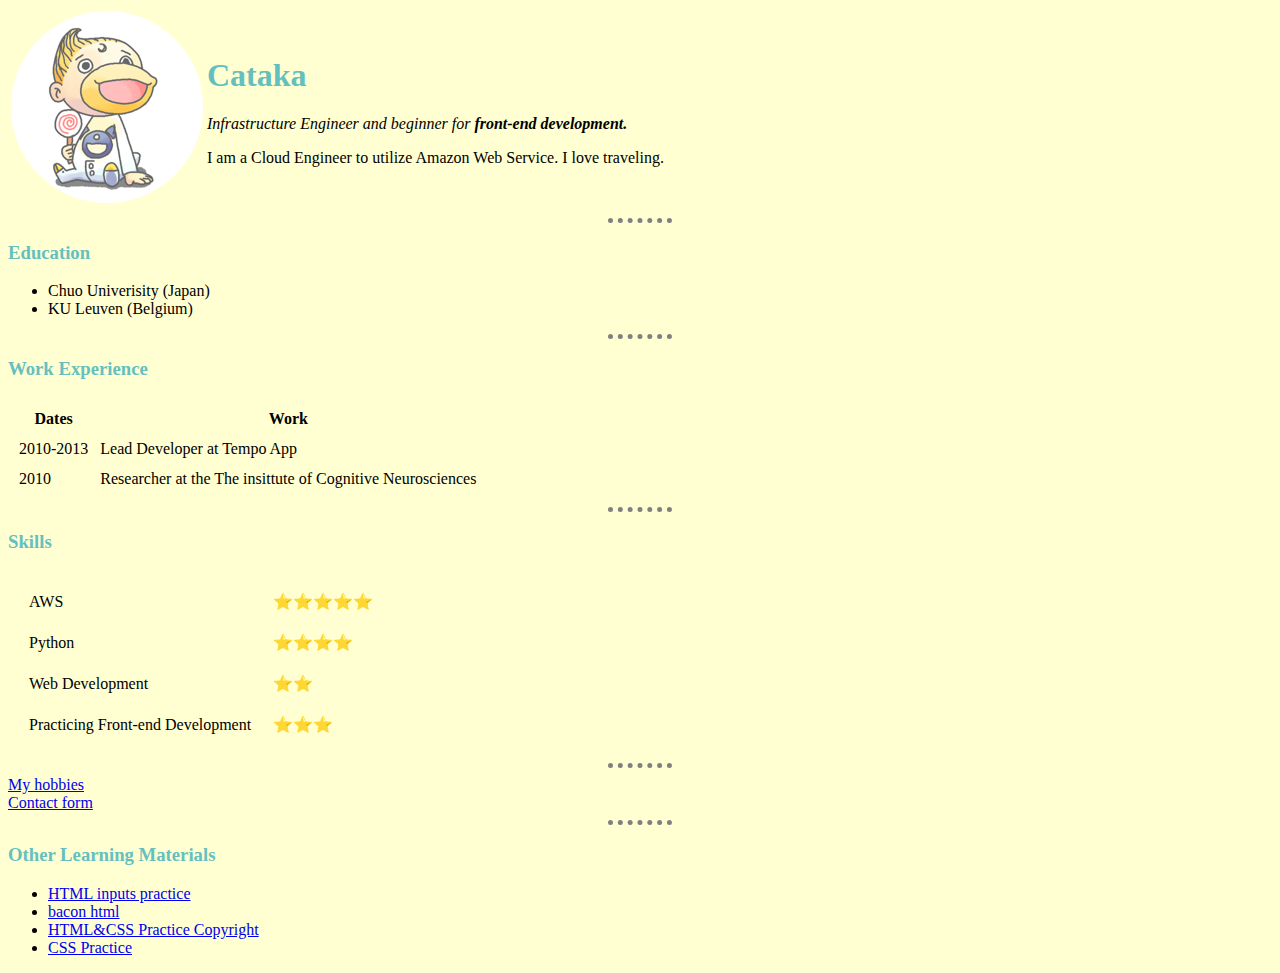
<file: index.html>
<!DOCTYPE html>
<html>
    <head>
        <meta charset="UTF-8">
        <title>Cataka's Personal Site</title>
        <!-- CSS to adopt the whole hr element with color in index.html as the internal css
        <style>
        </style> -->
        <!-- CSS to refer to the external css files here -->
        <link rel="stylesheet" href="./css/styles.css">
    </head>
    <body>
        <table cellspacint="20">
            <tr>
                <td><img src="./images/IMG_0232.png" alt="Takamitsu profile picture"></td>
                <td><h1>Cataka</h1><p><em>Infrastructure Engineer and beginner for <strong> front-end development.</strong></em></p>
                <p>I am a Cloud Engineer to utilize Amazon Web Service. I love traveling.</p>
                </td>
            </tr>
        </table>
       <hr>
       <h3>Education</h3>
       <ul>
        <li>Chuo Univerisity (Japan)</li>
        <li>KU Leuven (Belgium)</li>
       </ul>
       <hr>
       <!-- Creating Table Here -->
       <h3>Work Experience</h3>
       <table cellspacing="10">
        <thead>
            <tr>
                <th>Dates</th>
                <th>Work</th>
            </tr>
        </thead>
        <tbody>
        <tr>
            <td>2010-2013</td>
            <td>Lead Developer at Tempo App</td>
        </tr>
        <tr>
            <td>2010</td>
            <td>Researcher at the The insittute of Cognitive Neurosciences</td>
        </tr>
        </tbody>
        <tfoot>

        </tfoot>
       </table>
       <hr>
       <!-- Creating Table Division -->
       <h3>Skills</h3>
       <table cellspacing="20">
        <tr>
            <td>AWS</td>
            <td>⭐️️️️⭐️️️⭐️️️️⭐️️️⭐️️️️</td>
        </tr>
        <tr>
            <td>Python</td>
            <td>️️️️⭐️️️⭐️️️️⭐️️️⭐️️️️</td>
        </tr>
        <tr>
            <td>Web Development</td>
            <td>️️️️️️️️️⭐️️️⭐️️️️</td>
        </tr>
        <tr>
            <td>Practicing Front-end Development</td>
            <td>⭐️️️️️️️️️⭐️️️⭐️️️️</td>
        </tr>
       </table>
       <hr>
       <a href="hobby.html">My hobbies</a><br>
       <a href="contact-me.html">Contact form</a><br>
       <hr>
       <!-- <ul>
        <li><a href="https://www.facebook.com/profile.php?id=100009773325373">Facebook</a></li>
        <li><a href="https://www.linkedin.com/in/takamitsu-abe/">LinkedIn</a></li>
       </ul> -->
        <h3>Other Learning Materials</h3>
        <ul>
        <li><a href="inputs.html">HTML inputs practice</a></li>
            <li><a href="./others/css_bacon_fansite/index.html">bacon html</a></li>
            <li><a href="./others/practice/level1.html">HTML&CSS Practice Copyright</a></li>
            <li><a href="others/css_mysite/index.html">CSS Practice</a></li>
        </ul>
        

    </body>
</html>
</file>
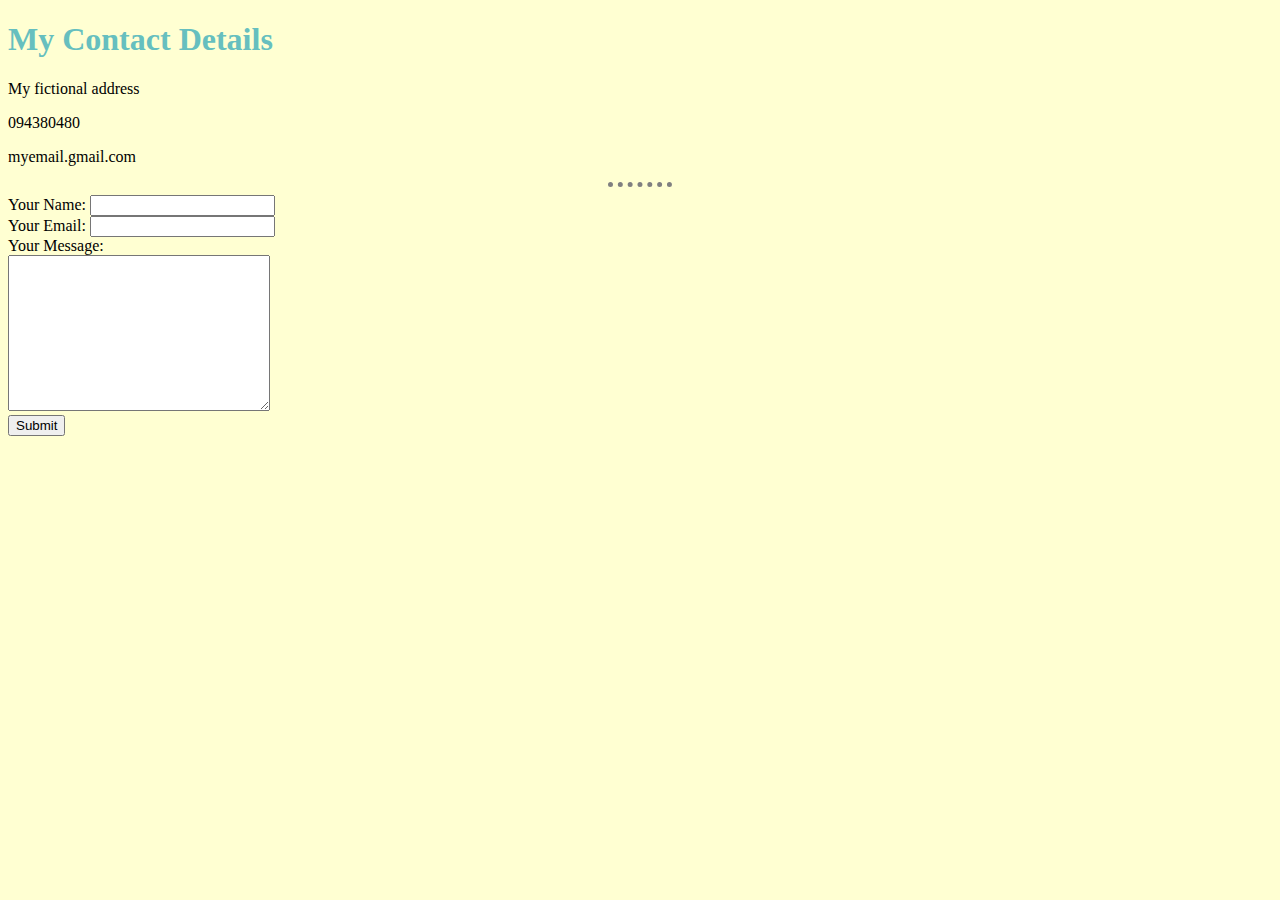
<file: contact-me.html>
<!DOCTYPE html>
<html lang="en">
    <head>
        <meta charset="UTF-8">
        <meta http-equiv="X-UA-Compatible" content="IE=edge">
        <meta name="viewport" content="width=device-width, initial-scale=1.0">
        <title>Contact me menu</title>
        <link rel="stylesheet" href="./css/styles.css">
    </head>
    <body>
        <h1>My Contact Details</h1>
        <p>My fictional address</p>
        <p>094380480</p>
        <p>myemail.gmail.com</p>
        <hr>
        <!-- Creating contact me form here -->
        <form class="" action="mailto:taka1101mitsu@gmail.com" method="post" enctype="text/plain">
            <label>Your Name:</label>
            <input type="text" name="yourName" value=""><br>
            <!-- trying some input type here!
            <input type="color" name="" value=""><br>
            <label>Do you want to sign up to the email list?</label>
            <input type="checkbox" name="" value="">
             -->
            <label>Your Email:</label>
            <input type="email" name="yourEmail" value=""><br>
            <label>Your Message:</label><br>
            <textarea name="yourMessage" id="" cols="30" rows="10"></textarea><br>
            <input type="submit" name="">
        </form>
    </ul> 
    </body>
</html>
</file>
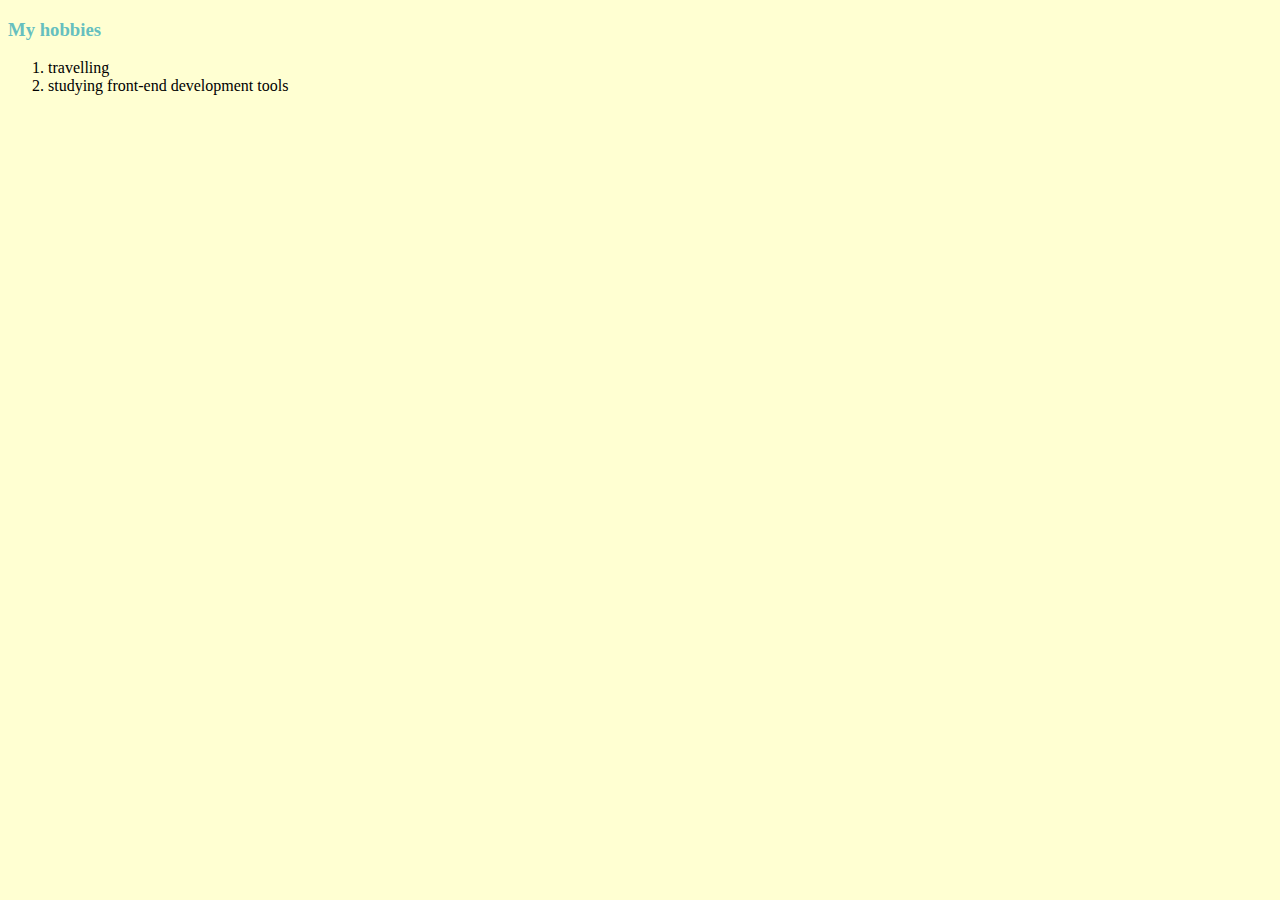
<file: hobby.html>
<!DOCTYPE html>
<html lang="en">
    <head>
        <meta charset="UTF-8">
        <title>My hobbies</title>
        <link rel="stylesheet" href="./css/styles.css">
    </head>
    <body>
        <h3>My hobbies</h3>
        <ol>
            <li>travelling</li>
            <li>studying front-end development tools</li>
        </ol>
    </body>
</html>
</file>
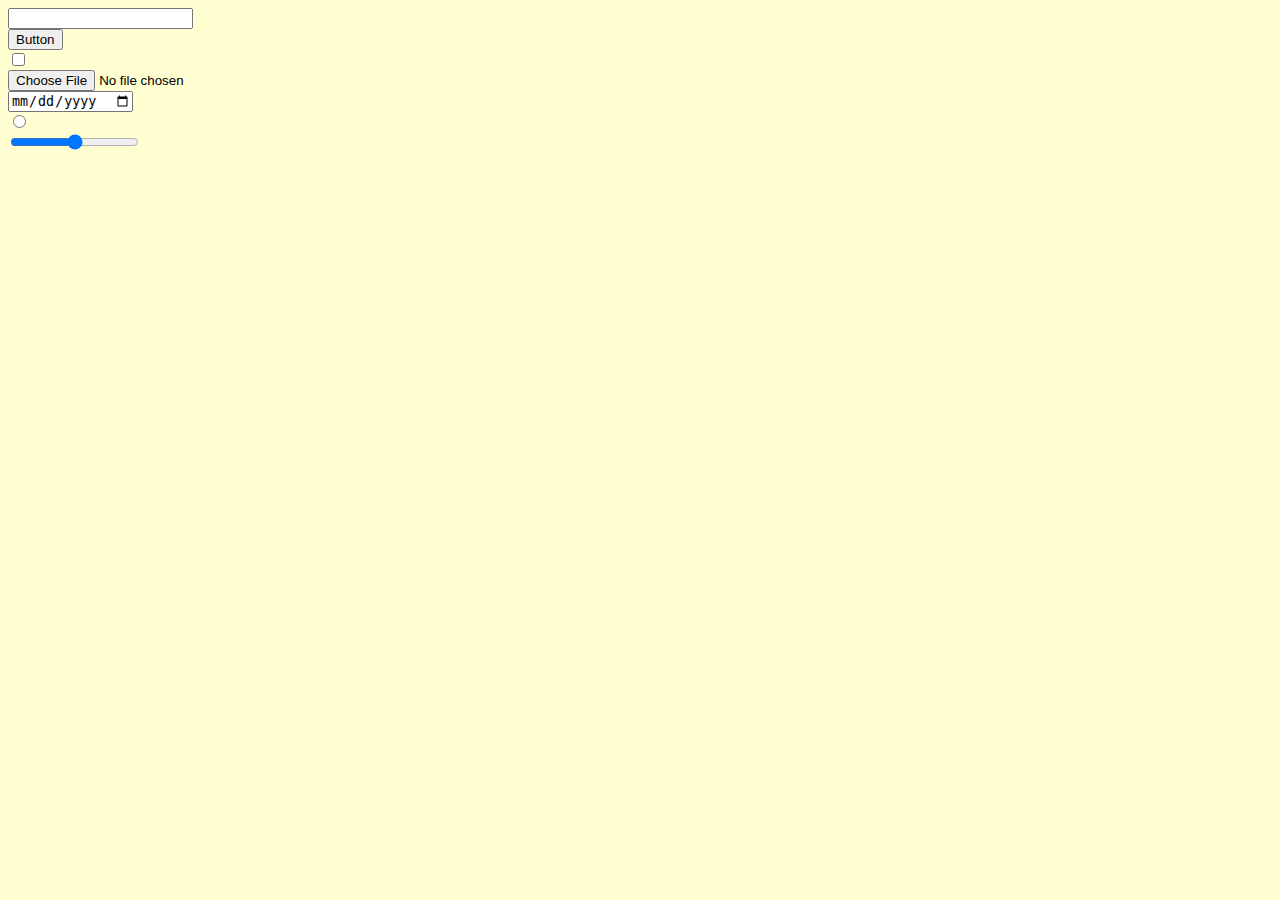
<file: inputs.html>
<!DOCTYPE html>
<html lang="en">
<head>
    <meta charset="UTF-8">
    <meta http-equiv="X-UA-Compatible" content="IE=edge">
    <title>HTML Input Practice</title>
    <link rel="stylesheet" href="./css/styles.css">
</head>
    <body>
        <form class="" action="index.html" method="post">
            <input type="email"><br>
            <input type="button" value="Button"><br>
            <input type="checkbox" name="Check" id=""><br>
            <input type="file" name="" id=""><br>
            <input type="date" name="" id=""><br>
            <input type="radio" name="" id=""><br>
            <input type="range" name="" id="">
    </body>
</html>
</file>
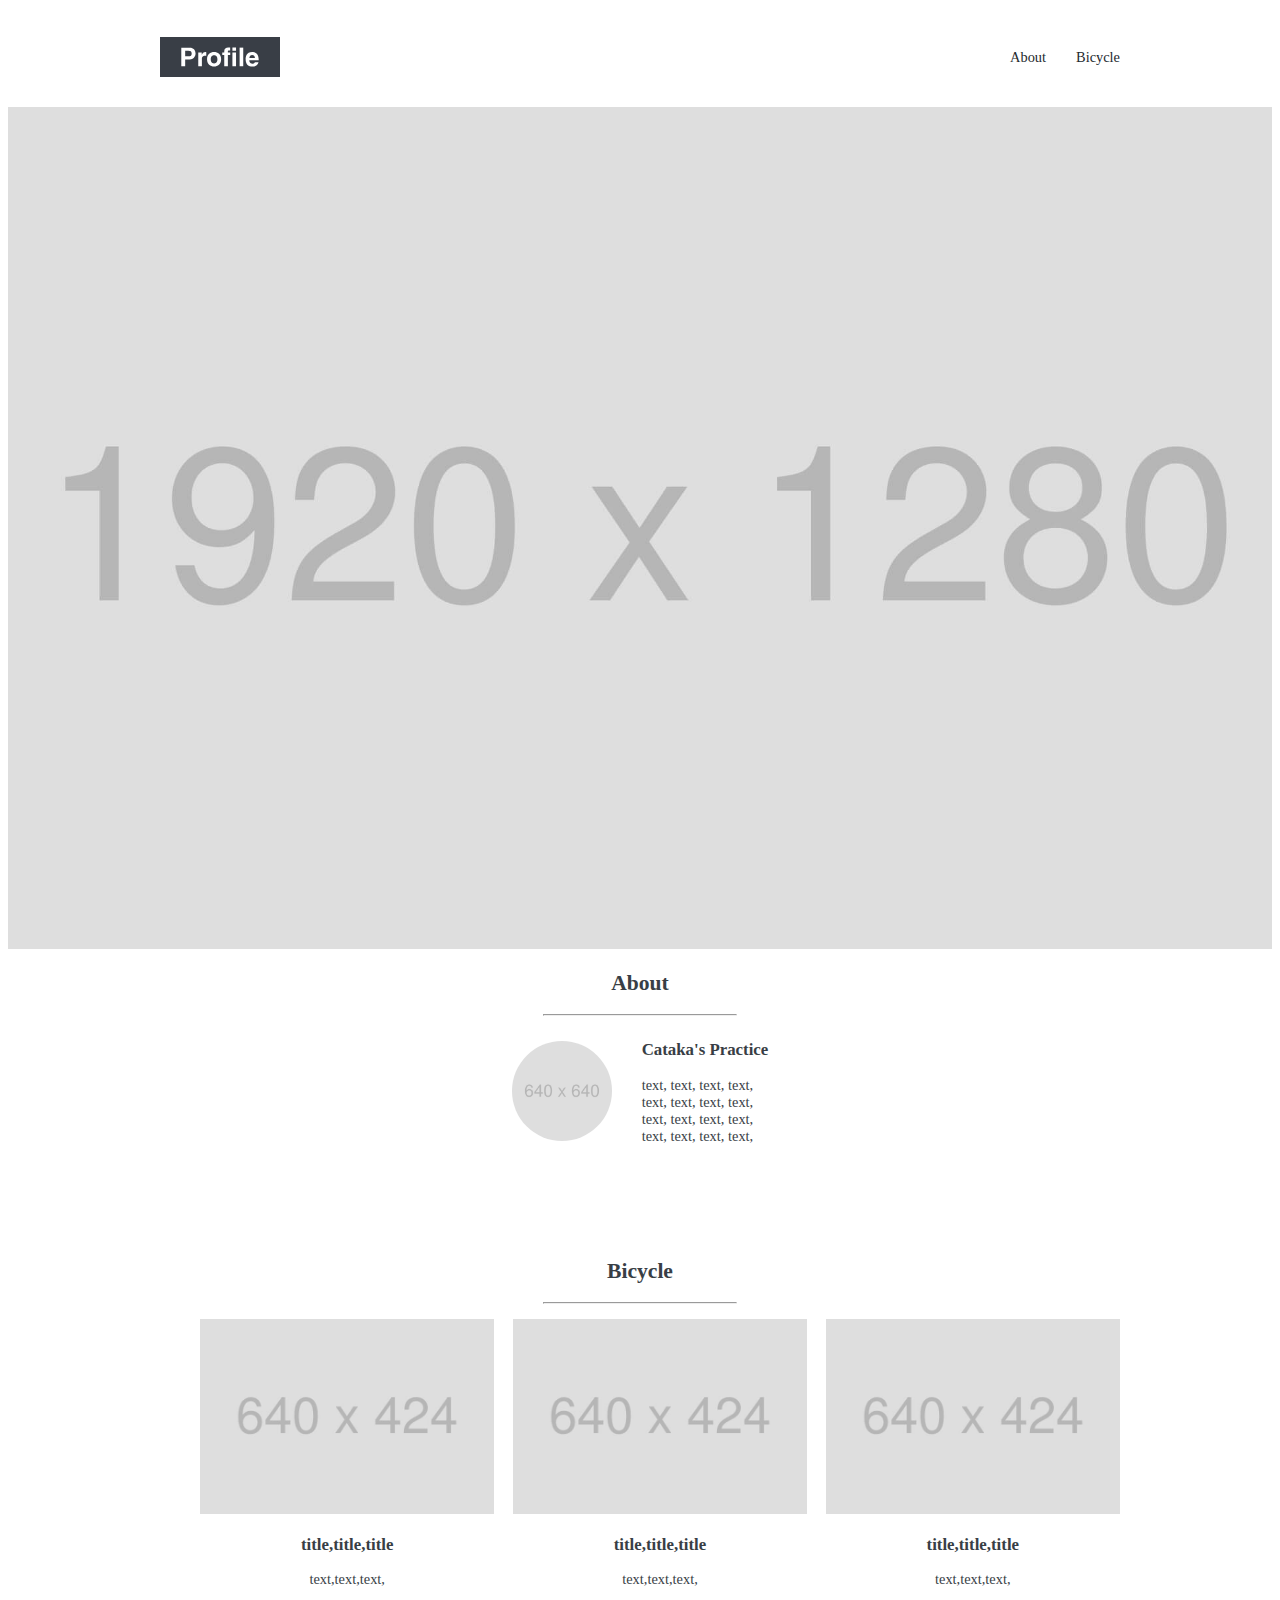
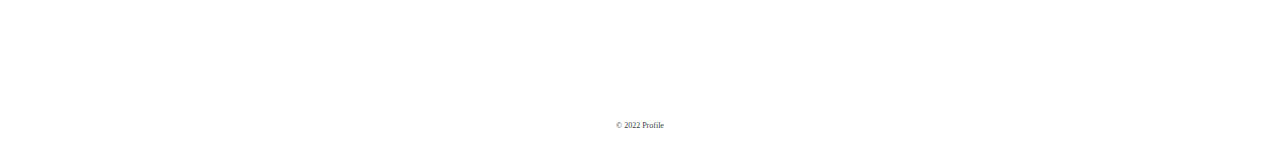
<file: others/practice/level1.html>
<!DOCTYPE html>
<html lang="ja">
<head>
    <meta charset="UTF-8">
    <title>Profile</title>
    <!-- description is what you explain about this website -->
    <meta description="This website is only for practice">
    <!-- 
        viewport: the specific area end-users can see the web contents 
        content↓
        "width=device-width": specific nums for px or device-width means 100vw=100%. Therefore, it can be flexible for each different devices.
        initial-scale: num for display magnification
    -->
    <meta name="viewport" content="width=device-width, initial-scale=1.0">
    <!-- you can specify the web icon here for the web tabs with icon -->
    <link rel="shortcut icon" href="img/favicon.ico" type="image/x-icon">
    <link rel="stylesheet" href="css/style.css">
</head>
<body>
    <header id="header" class="wrapper">
        <!-- Setting up for the upper-left logo in the header -->
        <h1 class="site-title"><a href="level1.html"><img src="img/logo.svg" alt="Profile"></a></h1>
        <!-- nav: navigation menu when you click, end-users can reach the selected elements which are illustrated with this tag -->
        <nav class="menu">
            <ul>
                <li><a href="#about">About</a></li>
                <li><a href="#bicycle">Bicycle</a></li>
            </ul>
        </nav>
    </header>
    <!--main: main element in body element to show the content -->
    <main>
        <div id="main_visual">
            <img src="img/mainvisual.jpg" alt="text,text,text,">
        </div>
        <!--section:  useful when general section needed. this should be with headings -->
        <section id="about" class="wrapper">
            <h2 class="section-title">About</h2>
            <hr>
            <div class="content">
                <img src="img/about.jpg" alt="text,text,text,">
                <div class="text">
                    <h3 class="content-title">Cataka's Practice</h3>
                    <p>
                        text, text, text, text, <br>
                        text, text, text, text, <br>
                        text, text, text, text, <br>
                        text, text, text, text, 
                    </p>
                </div>
            </div>
        </section>

        <section id="bicycle" class="wrapper">
            <h2 class="section-title">Bicycle</h2>
            <hr>
            <ul>
                <li>
                    <img src="img/bicycle1.jpg" alt="text,text,text,">
                    <h3 class="content-title">title,title,title</h3>
                    <p>text,text,text,</p>
                </li>
                <li>
                    <img src="img/bicycle2.jpg" alt="">
                    <h3 class="content-title">title,title,title</h3>
                    <p>text,text,text,</p>
                </li>
                <li>
                    <img src="img/bicycle3.jpg" alt="">
                    <h3 class="content-title">title,title,title</h3>
                    <p>text,text,text,</p>
                </li>
            </ul>
        </section>
    </main>
    <footer id="footer">
        <!-- &copy; copyright icon adding here -->
        <p>&copy; 2022 Profile</p>
    </footer>
</body>
</html>
</file>
<file: css/styles.css>
/* Adopting the external css to a whole html files in websites */
/* css grammar
selector {property: value}
selector: whom do you want to change in html's elements
property: what do you want to do about it?
value: How do you want to change about it?
At the same time, you can define multiple rules for a same selector
*/
body {
    background-color: #FFFFD2; 
}
hr {
    border-style: none;
    border-top-style: dotted;
    border-color: grey;
    border-width: 5px;
    width: 5%;
}
h1 {
    color: #66BFBF;
}
h3 {
    color: #66BFBF;
}
</file>
<file: others/practice/css/style.css>
html {
    font-size: 100%;
}
body {
    color: #383e45;
    /* 0.9rem: usually font-size is influenced by the larger elements but rem won't be */
    font-size: 0.9rem;
}
a {
    text-decoration: none;
}
img {
    max-width: 100%;
}
li{
    list-style: none;
}
hr {
    width: 20%;
}
.site-title {
    width: 120px;
    line-height: 1px;
    /* adding padding blank around the html element's box
    padding: 10% 0; たて、よこ
    padding: 10px 50px 20px; 上、左右、下
    padding: 10px 50px 30px 0; 上、右、下、左
    */
    padding: 10px 0;
}
.site-title a {
    display: block;
}
.section-titile {
    display: inline-block;
    font-size: 2rem;
    text-align: center;
    margin-bottom: 60px;
    border-bottom: solid 1px #383e45;
}
.wrapper {
    max-width: 960px;
    margin: 0 auto 100px auto;
    padding: 0 4%;
    text-align: center;
}
/* header setup */
#header {
    display: flex;
    justify-content: space-between;
    align-items: center;
    margin: 0 auto;
}
#header ul {
    display: flex;
    padding: 10px 0;
}
#header li {
    margin-left: 30px;
}
#header li a {
    color: #24292e;
}
#header li a:hover {
    opacity: 0.7;
}
/* mainvisual setup*/
#mainvisual {
    margin-bottom: 80px;
}
#mainvisual img {
    width: 100%;
    max-width: 1920px;
    height: 600px;
    object-fit: cover;
}
/* About setup */
#about .content {
    display: flex;
    justify-content: center;
    align-items: center;
}
#about img {
    width: 100px;
    height: 100px;
    border-radius: 50%;
    margin-right: 30px;
}
#about .text {
    text-align: left;
}
/* Bicycle */
#bicycle ul {
    display: flex;
    justify-content: space-between;
}
#bicycle li {
    width: 32%;
}
/* footer */
#footer {
    font-size: 0.5rem;
    padding: 10px 0;
    text-align: center;
}
/* SP setup*/
@media screen and (max-width: 600px){
    /* mainvisual */
    #mainvisual img {
        height: calc(100vh - 60px);
    }
    /* about */
    #about .content {
        flex-direction: column;
    }
    #about img {
        margin-right: 0;
    }
    /* bicycle */
    #bicycle ul {
        flex-direction: column;
        margin-bottom: 30px;
    }
}
</file>
